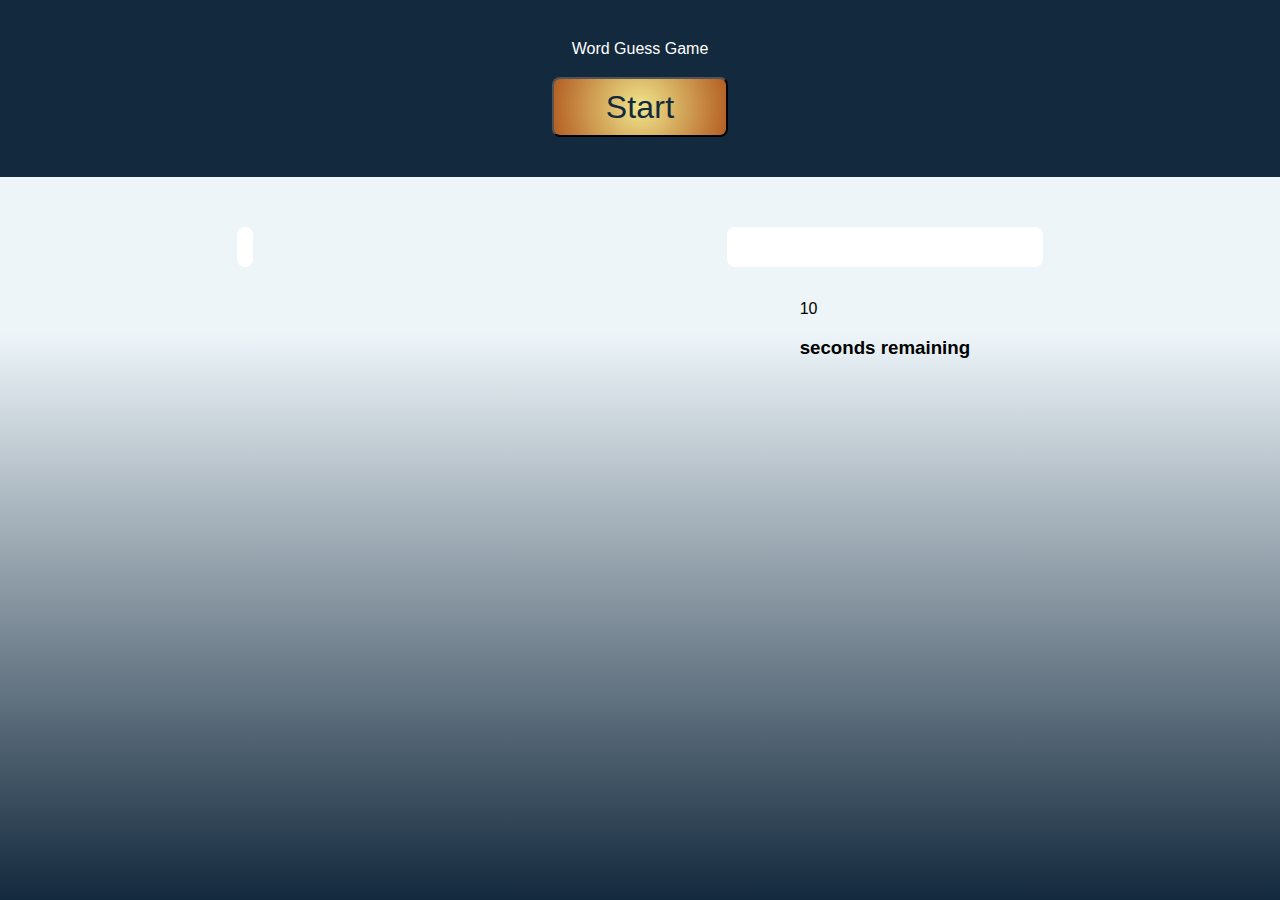
<file: Main/index.html>
<!DOCTYPE html>
<html>
  <head>
    <title>CSS Box Styling</title>
    <meta charset="UTF-8" />
    <meta name="viewport" content="width=device-width, initial-scale=1" />
    <link rel="stylesheet" type="text/css" href="./assets/css/style.css" />
  </head>
  <body>
    <header>
      <div class= "large-font">Word Guess Game</div>
      <button class="start-button">Start</button>
    </header>

    <main>
      <section>
        
      </section>

      <section>
       
     
      </div>
          <div class= "card timer">
            <div class = "timer-text">
            <div class="large-font timer-count">10</div>
            <h3>seconds remaining</h3>
          </div>
        
          </div>
        </div>
      </section>
    </main>
    <script src="assets/js/script.js"></script>
  </body>
</html>
</file>
<file: Main/assets/css/style.css>
* {
  box-sizing: border-box;
}

body {
  font-family: Arial;
  margin: 0;
  display: flex;
  flex-direction: column;
  min-height: 100vh;
  justify-content: flex-start;
  background: linear-gradient(0deg, rgba(19,41,61,1) 0%, rgba(237,245,249,1) 63%);
}


button {
  background: radial-gradient(circle, rgba(240,230,140,1) 0%, rgba(187,96,33,0.9542191876750701) 100%);
  border-radius: 8px;
  color: #13293d;
  cursor: pointer;
  font-size: 2em;
  letter-spacing: 0.21px;
  line-height: 16px;
  max-width: 255px;
  padding: 20px 52px;
  text-align: center;
  transition-duration: 0.15s;
  transition-property: background-color;
  transition-timing-function: linear;
  margin-top: 0.6em;
}

header {
  padding: 40px;
  text-align: center;
  background: #13293d;
  color: #fff;
  border-bottom:30px #879274;
}

main {
  display: flex;
  flex-wrap: wrap;
  justify-content: space-around;
}

section {
  flex: 0 auto;
  padding: 8px;
  margin-top: 50px;
  background-color: white;
  border-radius: 8px;
}


.choices > li:hover{
  background-size: 10px;
  color: blue;
  cursor: grab;
  display: flex;
 
}




.timer {
  height: 24px;
  padding: 10px;
 /** background: #13293d;
  color: #fff;
  text-align: center; **/
}

.timer-text {
  padding: 55px;
}

@media screen and (max-width: 1183px) {
  main {
    flex-direction: column;
  }

  .word-guess,
  .results {
    width: 90vw;
  }

  section {
    background-color: white;
    margin: 20px auto;
    width: 92vw;
  }
}

@media screen and (max-width: 504px) {
  .large-font {
    font-size: 2em;
  }

  /**.reset-button {
    font-size: 12px;
    width: 20ox;
    
  }**/

  .timer {
    height: 200px;
  }
 
}
</file>
